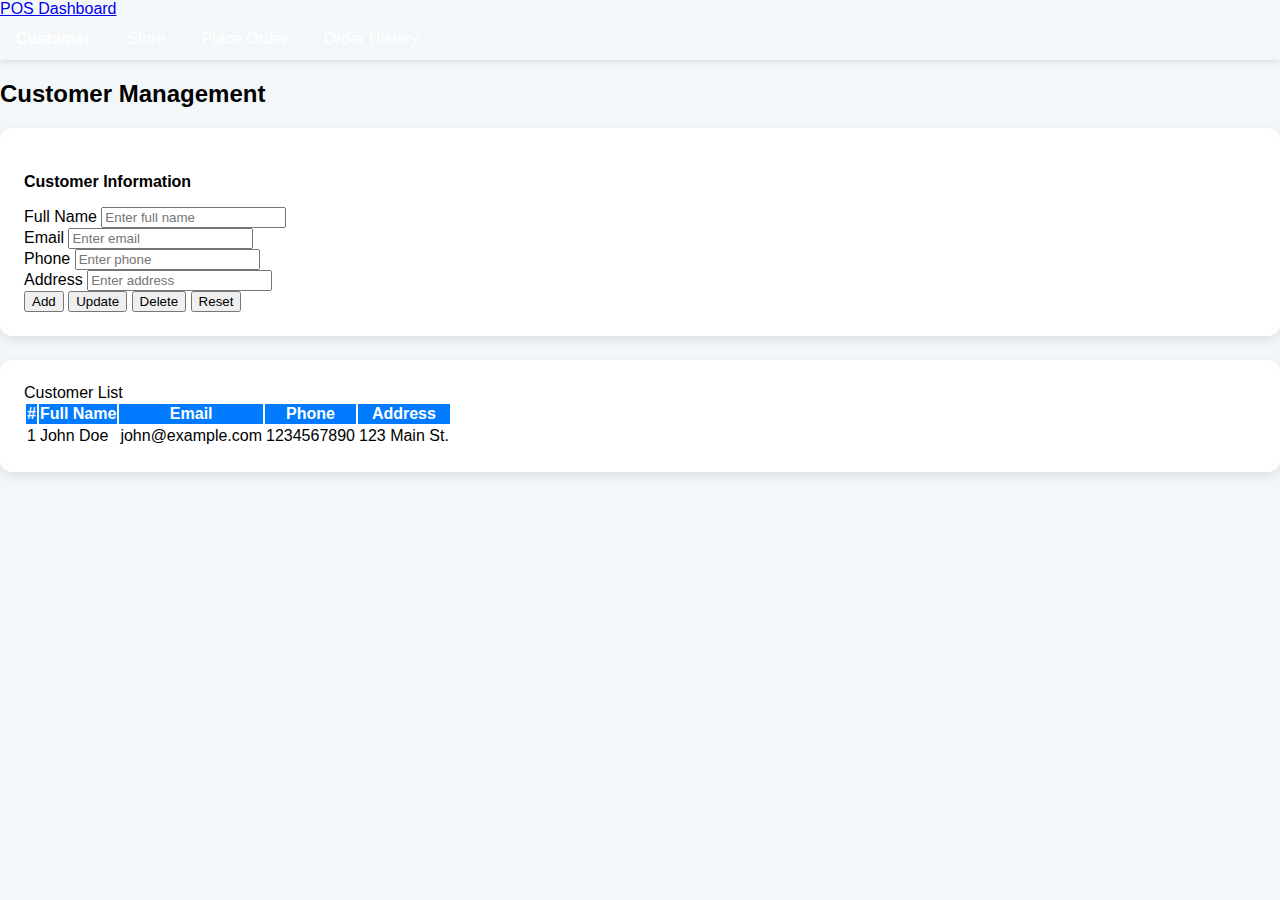
<file: customer.html>
<!DOCTYPE html>
<html lang="en">
<head>
  <meta charset="UTF-8" />
  <meta name="viewport" content="width=device-width, initial-scale=1">
  <title>Modern POS Dashboard</title>

  <link href="https://cdn.jsdelivr.net/npm/bootstrap@5.3.5/dist/css/bootstrap.min.css" rel="stylesheet"
        integrity="sha384-SgOJa3DmI69IUzQ2PVdRZhwQ+dy64/BUtbMJw1MZ8t5HZApcHrRKUc4W0kG879m7" crossorigin="anonymous">
  <style>

    body {
      background-color: #f4f7fa;
      font-family: 'Segoe UI', sans-serif;
      margin: 0;
      padding-bottom: 2rem;
    }
    .navbar {
      box-shadow: 0 2px 6px rgba(0,0,0,0.1);
    }

    .nav-button {
      background: none;
      border: none;
      padding: 0.75rem 1rem;
      font-size: 1rem;
      color: #fff;
      cursor: pointer;
      transition: background-color 0.2s ease-in-out;
    }
    .nav-button:hover,
    .nav-button.active {
      background: rgba(255, 255, 255, 0.15);
      font-weight: bold;
      border-radius: 4px;
    }

    section {
      display: none;
    }
    section.active {
      display: block;
    }
    .main-container {
      margin-top: 1rem;
    }

    .card-custom,
    .form-card,
    .invoice-card {
      background: #fff;
      border: none;
      border-radius: 12px;
      box-shadow: 0 4px 12px rgba(0,0,0,0.1);
      padding: 1.5rem;
      margin-bottom: 1.5rem;
    }
    .section-title {
      margin-bottom: 1rem;
      font-weight: 600;
    }
    .table-custom th {
      background: #007bff;
      color: #fff;
    }

    .invoice-card {
      border: 2px dashed #007bff;
      border-radius: 8px;
      display: flex;
      flex-direction: column;
      justify-content: space-between;
    }
    .invoice-header {
      font-size: 1.5rem;
      font-weight: bold;
      text-align: center;
      color: #007bff;
      margin-bottom: 1rem;
    }
    .invoice-details .detail-row {
      display: flex;
      justify-content: space-between;
      margin-bottom: 0.5rem;
      font-size: 0.9rem;
    }
    hr { margin: 1rem 0; }

    .equal-height { min-height: 400px; }
  </style>
</head>
<body>
<!-- Navbar with Navigation Buttons -->
<nav class="navbar navbar-expand-lg navbar-dark bg-primary">
  <div class="container">
    <a class="navbar-brand" href="#">POS Dashboard</a>
    <div>
      <button class="nav-button active" id="nav-customer">Customer</button>
      <button class="nav-button" id="nav-store">Store</button>
      <button class="nav-button" id="nav-order">Place Order</button>
      <button class="nav-button" id="nav-history">Order History</button>
    </div>
  </div>
</nav>

<div class="container main-container">
  <!-- Customer Management Section -->
  <section id="section-customer" class="active">
    <h2 class="mb-4">Customer Management</h2>
    <div class="row">
      <!-- Left Column: Customer Form -->
      <div class="col-md-4">
        <div class="form-card">
          <h4 class="section-title">Customer Information</h4>
          <form id="customerForm">
            <div class="mb-3">
              <label for="custFullName" class="form-label">Full Name</label>
              <input type="text" class="form-control" id="custFullName" placeholder="Enter full name" required>
            </div>
            <div class="mb-3">
              <label for="custEmail" class="form-label">Email</label>
              <input type="email" class="form-control" id="custEmail" placeholder="Enter email" required>
            </div>
            <div class="mb-3">
              <label for="custPhone" class="form-label">Phone</label>
              <input type="text" class="form-control" id="custPhone" placeholder="Enter phone" required>
            </div>
            <div class="mb-3">
              <label for="custAddress" class="form-label">Address</label>
              <input type="text" class="form-control" id="custAddress" placeholder="Enter address">
            </div>
            <div>
              <button type="submit" class="btn btn-success me-2">Add</button>
              <button type="button" class="btn btn-warning me-2">Update</button>
              <button type="button" class="btn btn-danger me-2">Delete</button>
              <button type="reset" class="btn btn-secondary">Reset</button>
            </div>
          </form>
        </div>
      </div>
      <!-- Right Column: Customer Table -->
      <div class="col-md-8">
        <div class="card-custom">
          <div class="card-header">Customer List</div>
          <div class="table-responsive">
            <table class="table table-custom">
              <thead>
              <tr>
                <th>#</th>
                <th>Full Name</th>
                <th>Email</th>
                <th>Phone</th>
                <th>Address</th>
              </tr>
              </thead>
              <tbody id="customerTable">
              <tr>
                <td>1</td>
                <td>John Doe</td>
                <td>john@example.com</td>
                <td>1234567890</td>
                <td>123 Main St.</td>
              </tr>
              <!-- More rows as needed -->
              </tbody>
            </table>
          </div>
        </div>
      </div>
    </div>
  </section>

  <!-- Store Management Section -->
  <section id="section-store">
    <h2 class="mb-4">Store Management</h2>
    <div class="row">
      <!-- Left Column: Store Item Form -->
      <div class="col-md-4">
        <div class="form-card">
          <h4 class="section-title">Item Information</h4>
          <form id="storeForm">
            <div class="mb-3">
              <label for="itemName" class="form-label">Item Name</label>
              <input type="text" class="form-control" id="itemName" placeholder="Enter item name" required>
            </div>
            <div class="mb-3">
              <label for="itemSKU" class="form-label">SKU</label>
              <input type="text" class="form-control" id="itemSKU" placeholder="Enter SKU" required>
            </div>
            <div class="mb-3">
              <label for="itemPrice" class="form-label">Price</label>
              <input type="number" step="0.01" class="form-control" id="itemPrice" placeholder="Enter price" required>
            </div>
            <div class="mb-3">
              <label for="itemCategory" class="form-label">Category</label>
              <input type="text" class="form-control" id="itemCategory" placeholder="Enter category">
            </div>
            <div class="mb-3">
              <label for="itemDescription" class="form-label">Description</label>
              <textarea class="form-control" id="itemDescription" rows="2" placeholder="Enter description"></textarea>
            </div>
            <div>
              <button type="submit" class="btn btn-success me-2">Add</button>
              <button type="button" class="btn btn-warning me-2">Update</button>
              <button type="button" class="btn btn-danger me-2">Delete</button>
              <button type="reset" class="btn btn-secondary">Reset</button>
            </div>
          </form>
        </div>
      </div>
      <!-- Right Column: Store Items Table -->
      <div class="col-md-8">
        <div class="card-custom">
          <div class="card-header">Store Items</div>
          <div class="table-responsive">
            <table class="table table-custom">
              <thead>
              <tr>
                <th>#</th>
                <th>Item Name</th>
                <th>SKU</th>
                <th>Price</th>
                <th>Category</th>
                <th>Description</th>
              </tr>
              </thead>
              <tbody id="storeTable">
              <tr>
                <td>1</td>
                <td>Apple</td>
                <td>APL123</td>
                <td>$1.00</td>
                <td>Fruit</td>
                <td>Fresh red apple</td>
              </tr>
              <!-- More rows as needed -->
              </tbody>
            </table>
          </div>
        </div>
      </div>
    </div>
  </section>

  <!-- Place Order Section -->
  <section id="section-order">
    <h2 class="mb-4">Place Order</h2>
    <!-- Top Row: Order Information & Invoice Preview -->
    <div class="row align-items-stretch mb-4">
      <!-- Order Information -->
      <div class="col-lg-8">
        <div class="card-custom equal-height">
          <h4 class="section-title">Order Information</h4>
          <form id="orderInfoForm">
            <div class="mb-3">
              <label for="invoiceNumber" class="form-label">Invoice Number</label>
              <input type="text" class="form-control" id="invoiceNumber" placeholder="INV-001" required>
            </div>
            <div class="mb-3">
              <label for="orderDate" class="form-label">Order Date</label>
              <input type="date" class="form-control" id="orderDate" required>
            </div>
            <div class="mb-3">
              <label for="orderCustomer" class="form-label">Customer Name</label>
              <input type="text" class="form-control" id="orderCustomer" placeholder="John Doe" required>
            </div>
            <div class="mb-3">
              <label for="paymentMethod" class="form-label">Payment Method</label>
              <select id="paymentMethod" class="form-select" required>
                <option value="">Select Payment Method</option>
                <option value="cash">Cash</option>
                <option value="credit_card">Credit Card</option>
                <option value="online">Online Payment</option>
              </select>
            </div>
            <div class="mb-3">
              <label for="paymentAmount" class="form-label">Payment Amount</label>
              <input type="number" step="0.01" class="form-control" id="paymentAmount" placeholder="Enter amount" required>
            </div>
            <div class="mb-3">
              <label for="orderDiscount" class="form-label">Discount (%)</label>
              <input type="number" step="0.01" class="form-control" id="orderDiscount" placeholder="Discount">
            </div>
            <div>
              <button type="button" class="btn btn-warning me-2">Update</button>
              <button type="button" class="btn btn-danger me-2">Delete</button>
              <button type="reset" class="btn btn-secondary">Reset</button>
            </div>
          </form>
        </div>
      </div>
      <!-- Invoice Preview -->
      <div class="col-lg-4">
        <div class="invoice-card equal-height">
          <div>
            <div class="invoice-header">Invoice</div>
            <div class="invoice-details">
              <div class="detail-row">
                <span>Invoice No:</span>
                <span id="billInvoiceNumber">INV-001</span>
              </div>
              <div class="detail-row">
                <span>Date:</span>
                <span id="billDate">2023-10-01</span>
              </div>
              <div class="detail-row">
                <span>Customer:</span>
                <span id="billCustomer">John Doe</span>
              </div>
              <hr>
              <div class="detail-row">
                <span>Items:</span>
              </div>
              <div id="billItems">
                <ul class="list-unstyled">
                  <li>Apple x2 - $1.00 ea</li>
                </ul>
              </div>
              <hr>
              <div class="detail-row">
                <span>Total:</span>
                <span id="billTotal">$2.00</span>
              </div>
              <div class="detail-row">
                <span>Discount:</span>
                <span id="billDiscount">0%</span>
              </div>
              <div class="detail-row">
                <span>Balance:</span>
                <span id="billBalance">$2.00</span>
              </div>
            </div>
          </div>
          <div class="text-center mt-2">
            <button type="button" class="btn btn-primary">Print</button>
          </div>
        </div>
      </div>
    </div>
    <!-- Bottom Row: Available Items & Order Cart -->
    <div class="row align-items-stretch">
      <!-- Available Items -->
      <div class="col-md-6">
        <div class="card-custom equal-height">
          <h4 class="section-title">Available Items</h4>
          <div class="mb-3">
            <input type="text" class="form-control" id="itemSearch" placeholder="Search items...">
          </div>
          <div class="table-responsive">
            <table class="table table-bordered">
              <thead class="table-light">
              <tr>
                <th>#</th>
                <th>Item Name</th>
                <th>Price ($)</th>
                <th>Action</th>
              </tr>
              </thead>
              <tbody id="availableItemsTable">
              <tr>
                <td>1</td>
                <td>Apple</td>
                <td>1.00</td>
                <td><button type="button" class="btn btn-sm btn-success">Add to Cart</button></td>
              </tr>
              <tr>
                <td>2</td>
                <td>Milk</td>
                <td>2.50</td>
                <td><button type="button" class="btn btn-sm btn-success">Add to Cart</button></td>
              </tr>
              <tr>
                <td>3</td>
                <td>Bread</td>
                <td>1.50</td>
                <td><button type="button" class="btn btn-sm btn-success">Add to Cart</button></td>
              </tr>
              <!-- More items… -->
              </tbody>
            </table>
          </div>
        </div>
      </div>
      <!-- Order Cart -->
      <div class="col-md-6">
        <div class="card-custom equal-height">
          <h4 class="section-title">Order Cart</h4>
          <div class="table-responsive">
            <table class="table table-bordered">
              <thead class="table-light">
              <tr>
                <th>#</th>
                <th>Item Name</th>
                <th>Quantity</th>
                <th>Price ($)</th>
                <th>Subtotal ($)</th>
                <th>Action</th>
              </tr>
              </thead>
              <tbody id="orderCartTable">
              <tr>
                <td>1</td>
                <td>Apple</td>
                <td>2</td>
                <td>1.00</td>
                <td>2.00</td>
                <td><button type="button" class="btn btn-sm btn-danger">Remove</button></td>
              </tr>

              </tbody>
            </table>
          </div>
          <div class="mt-3">
            <button type="button" class="btn btn-warning me-2">Update</button>
            <button type="reset" class="btn btn-secondary me-2">Reset</button>
            <button type="button" class="btn btn-danger">Delete</button>
          </div>
        </div>
      </div>
    </div>
  </section>

  <!-- Order History Section -->
  <section id="section-history">
    <h2 class="mb-4">Order History</h2>
    <div class="card-custom">
      <div class="mb-3">
        <input type="text" class="form-control" id="historySearch" placeholder="Search by invoice number or customer name...">
      </div>
      <div class="table-responsive">
        <table class="table table-striped">
          <thead>
          <tr>
            <th>#</th>
            <th>Invoice No</th>
            <th>Date</th>
            <th>Customer</th>
            <th>Total ($)</th>
          </tr>
          </thead>
          <tbody id="historyTable">
          <tr>
            <td>1</td>
            <td>INV-001</td>
            <td>2023-10-01</td>
            <td>John Doe</td>
            <td>$50.00</td>
          </tr>
          <tr>
            <td>2</td>
            <td>INV-002</td>
            <td>2023-10-02</td>
            <td>Jane Smith</td>
            <td>$75.00</td>
          </tr>
          <!-- More past orders… -->
          </tbody>
        </table>
      </div>
    </div>
  </section>
</div>


<script src="https://cdn.jsdelivr.net/npm/bootstrap@5.3.5/dist/js/bootstrap.bundle.min.js"
        integrity="sha384-k6d4wzSIapyDyv1kpU366/PK5hCdSbCRGRCMv+eplOQJWyd1fbcAu9OCUj5zNLiq"
        crossorigin="anonymous"></script>
<script>

</script>
</body>
</html>
</file>
